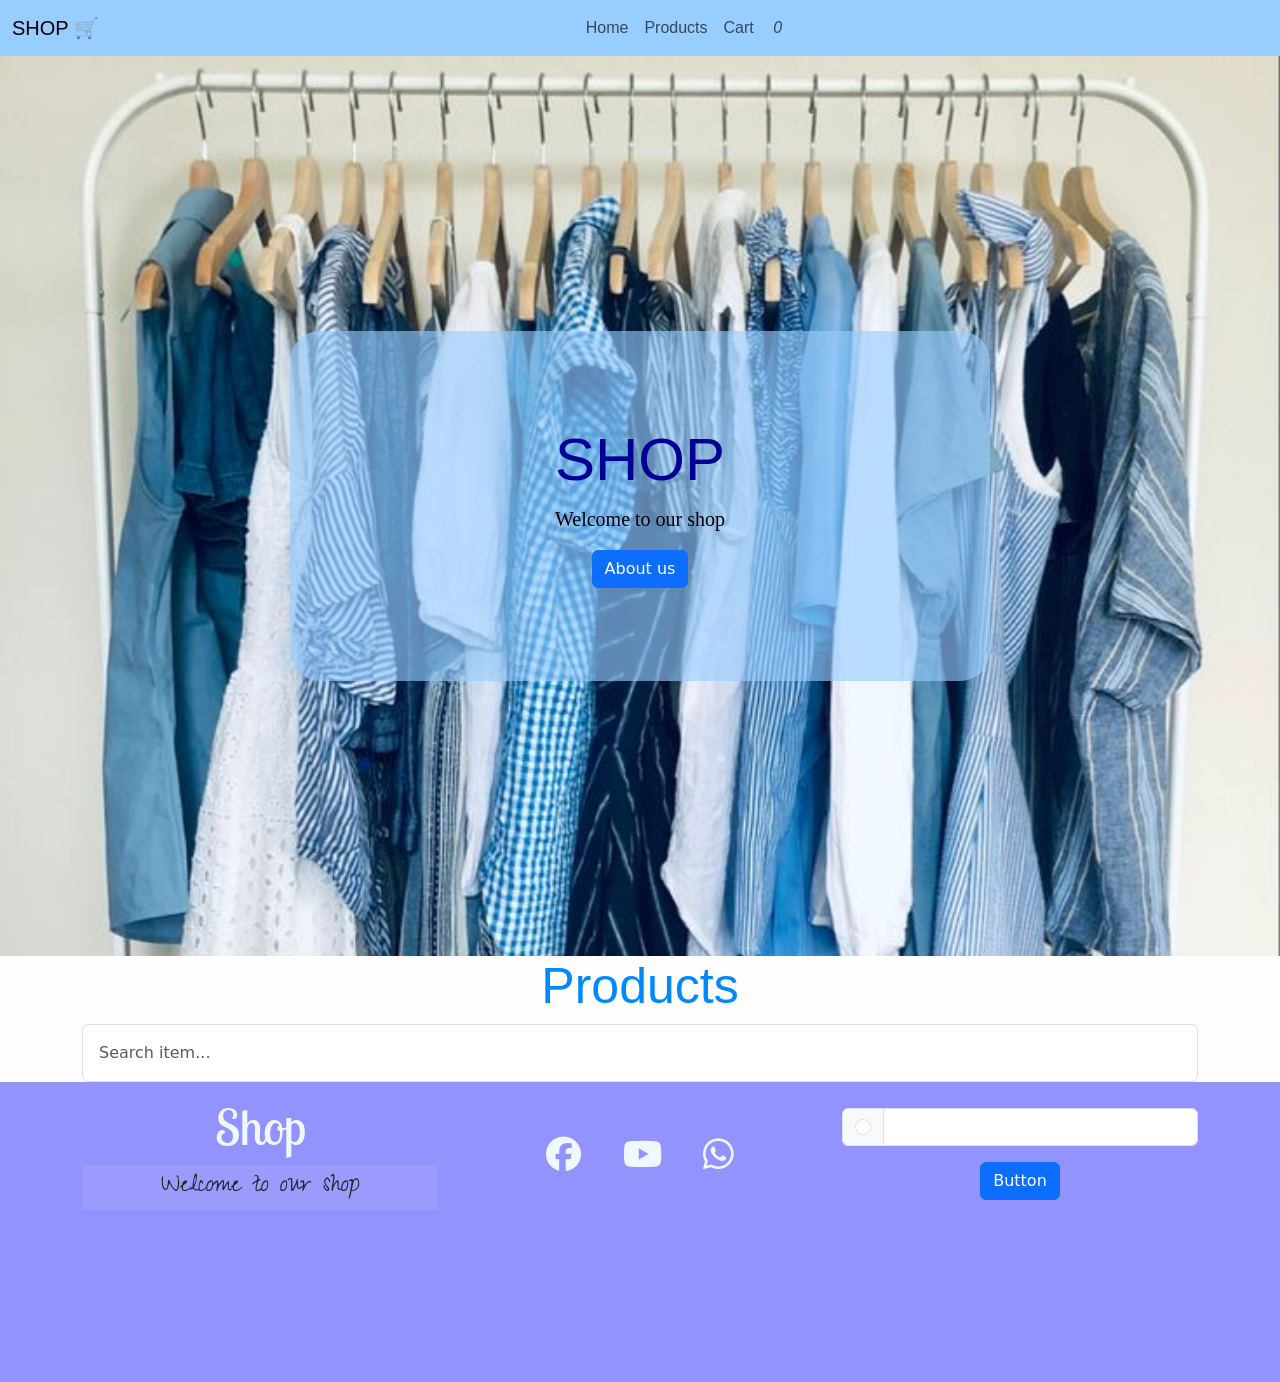
<file: index.html>
<!DOCTYPE html>
<html lang="en">
<head>
    <meta charset="UTF-8">
    <meta name="viewport" content="width=device-width, initial-scale=1.0">
    <title>Shop</title>
    <link rel="preconnect" href="https://fonts.googleapis.com">
<link rel="preconnect" href="https://fonts.gstatic.com" crossorigin>
<link href="https://fonts.googleapis.com/css2?family=Lobster+Two:ital,wght@0,400;0,700;1,400;1,700&display=swap" rel="stylesheet">
<link rel="preconnect" href="https://fonts.googleapis.com">
<link rel="preconnect" href="https://fonts.gstatic.com" crossorigin>
<link href="https://fonts.googleapis.com/css2?family=Zeyada&display=swap" rel="stylesheet">    
<link href="https://cdn.jsdelivr.net/npm/bootstrap@5.3.3/dist/css/bootstrap.min.css" rel="stylesheet">
    <link rel="stylesheet" href="https://cdnjs.cloudflare.com/ajax/libs/font-awesome/6.4.0/css/all.min.css">
    <link rel="stylesheet" href="./style.css">
</head>
<body>
    <nav class="navbar navbar-expand-lg">
        <div class="container-fluid">
            <a class="navbar-brand" href="#">SHOP 🛒</a>
            <button class="navbar-toggler" type="button" data-bs-toggle="collapse" data-bs-target="#navbar">
                <span class="navbar-toggler-icon"></span>
            </button>
            <div class="collapse navbar-collapse" id="navbar">
                <ul class="navbar-nav m-auto">
                    <li class="nav-item">
                        <a class="nav-link" href="#">Home</a>
                    </li>
                    <li class="nav-item">
                        <a class="nav-link" href="#">Products</a>
                    </li>
                    <li class="nav-item">
                        <a class="nav-link" href="./login.html">Cart <i class="cartCounter">0</i></a>
                    </li>
                </ul>
            </div>
        </div>
    </nav>
    <div class="hero">
        <div class="title">
            <h1>SHOP</h1>
            <p>Welcome to our shop</p>
            <button type="button" class="btn btn-primary">About us</button>
            
        </div>
    </div>
    <section class="container text-center">
        <h1>Products</h1>
        <div class="input-group mb-3">
            <input id="search" type="text"  class="form-control p-3" placeholder="Search item...">
        </div>
        <div id="products" class="row g-3"></div>
    </section>
    <div class="footer">
        <div class="container text-center">
            <div class="shop row justify-content-md-center">
                <div class="col-sm-12 col-md-5 col-lg-4">
                    <h3 class="logo">Shop</h3>
                    <p class="p-font">Welcome to our shop</p>
                </div>
                <div class="icons col-sm-12 col-md-5 col-lg-4">
                    <i class="fa-brands fa-facebook"></i>
                    <i class="fa-brands fa-youtube"></i>
                    <i class="fa-brands fa-whatsapp"></i>
                </div>
                <div class="col-sm-12 col-md-5 col-lg-4">
                    <div class="input-group">
                        <div class="input-group-text">
                            <input class="form-check-input mt-0" type="radio" value="" aria-label="Radio button for following text input">
                        </div>    
                        <input type="text" class="form-control" aria-label="Text input with radio button">
                    </div>
                    <button class="btn btn-primary mt-3" type="submit">Button</button>
                </div>
            </div>
        </div>
    </div>
    <script src="https://cdn.jsdelivr.net/npm/bootstrap@5.3.3/dist/js/bootstrap.bundle.min.js"></script>
    <script src="./script.js"></script>
</body>
</html>
</file>
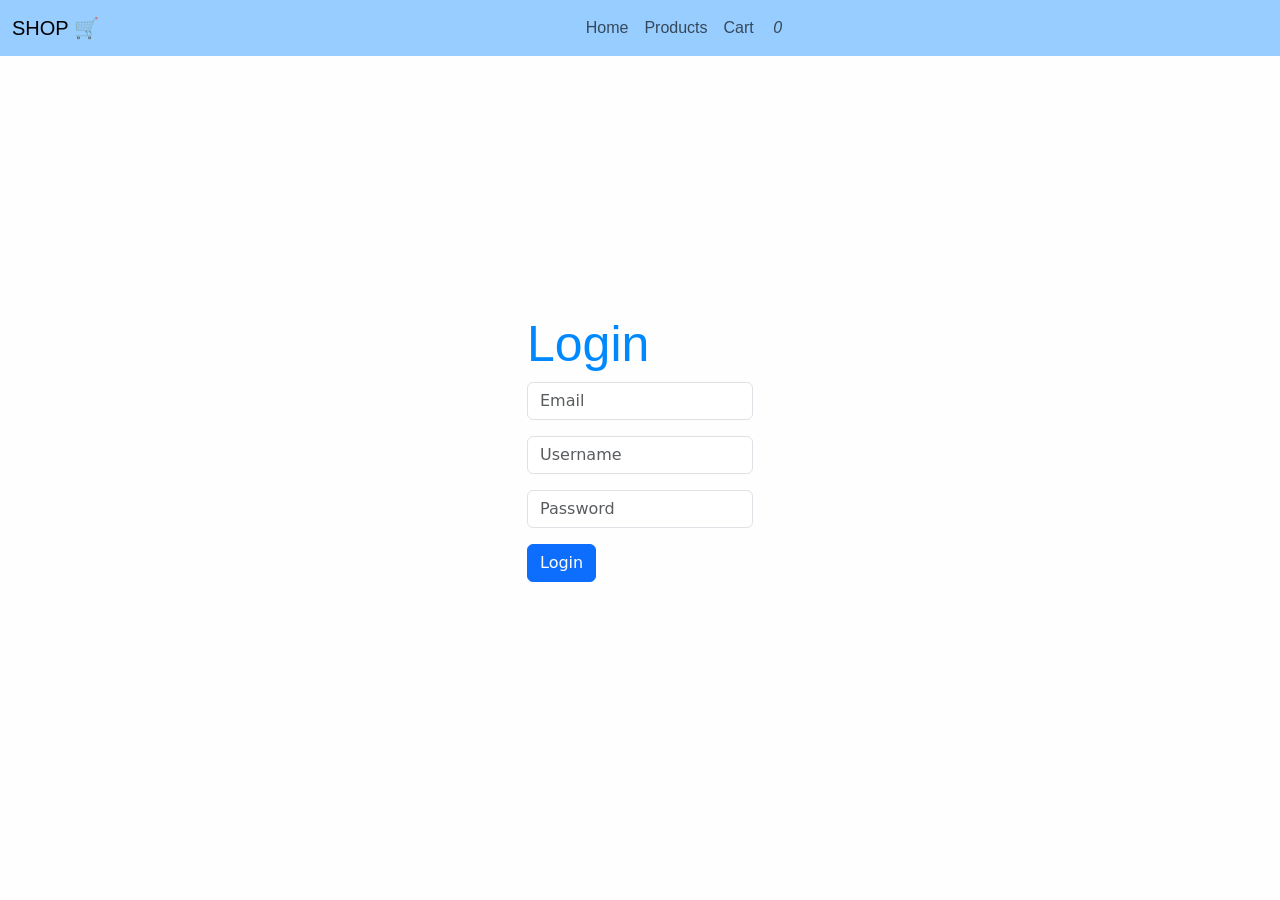
<file: login.html>
<!DOCTYPE html>
<html lang="en">
<head>
    <meta charset="UTF-8">
    <meta name="viewport" content="width=device-width, initial-scale=1.0">
    <title>Login</title>
    <link href="https://cdn.jsdelivr.net/npm/bootstrap@5.3.3/dist/css/bootstrap.min.css" rel="stylesheet">
    <link rel="stylesheet" href="./style.css">
</head>
<body>
        <nav class="navbar navbar-expand-lg">
        <div class="container-fluid">
            <a class="navbar-brand" href="#">SHOP 🛒</a>
            <button class="navbar-toggler" type="button" data-bs-toggle="collapse" data-bs-target="#navbar">
                <span class="navbar-toggler-icon"></span>
            </button>
            <div class="collapse navbar-collapse" id="navbar">
                <ul class="navbar-nav m-auto">
                    <li class="nav-item">
                        <a class="nav-link" href="./index.html">Home</a>
                    </li>
                    <li class="nav-item">
                        <a class="nav-link" href="#">Products</a>
                    </li>
                    <li class="nav-item">
                        <a class="nav-link" href="./login.html">Cart <i class="cartCounter">0</i></a>
                    </li>
                </ul>
            </div>
        </div>
    </nav>
    <div class="container boxform">
        <form id="loginForm">
            <h1>Login</h1>
            <input type="email"id="email"class="form-control mb-3"placeholder="Email">
            <input type="text"id="username"class="form-control mb-3"placeholder="Username">
            <input type="password"id="password"class="form-control mb-3"placeholder="Password">
            <button type="submit" class="btn btn-primary">Login</button>
            <p class="message" id="message"></p>
        </form>
    </div>
    <script src="./login.js"></script>
    <script src="https://cdn.jsdelivr.net/npm/bootstrap@5.3.3/dist/js/bootstrap.bundle.min.js"></script>
</body>
</html>
</file>
<file: style.css>
*{
    margin: 0;
    padding: 0;
    box-sizing: border-box;
}
body{
    background-color: rgb(254, 254, 254);
}
.navbar{
    background-color:rgb(152, 205, 255);
    font-family: 'Franklin Gothic Medium', 'Arial Narrow', Arial, sans-serif;
}

.hero{
    background-image: url(./Indigo\ River\ Collection.jpg);
    height: 100vh;
    width: 100%;
    background-repeat: no-repeat;
    background-size: cover;
    display: flex;
    justify-content: center;
    align-items: center;
}
.title{
    width: 700px;
    height: 350px;
    background-color:rgba(152, 205, 255, 0.619);
    border-radius: 30px;
    display: flex;
    flex-direction: column;
    justify-content: center;
    align-items: center;
}
.title h1{
    font-family: 'Franklin Gothic Medium', 'Arial Narrow', Arial, sans-serif;
    color: rgb(0, 0, 147);
    font-size: 60px;
}
.title p{
    font-family: Cambria, Cochin, Georgia, Times, 'Times New Roman', serif;
    color: rgb(0, 0, 0);
    font-size: 20px;
}
/* .container{
    margin-top: 50px;
    justify-content: space-between;

} */
.container h1{
    color: rgb(0, 136, 255);
    font-family: 'Franklin Gothic Medium', 'Arial Narrow', Arial, sans-serif;
    font-size: 50px;
}
.card {
    height: 100%;
    padding: 10px;
    border-radius: 10px;
}
.card-img-top {
    height: 200px;
    object-fit: contain;
}
.card-body {
    text-align: center;
}
.card-title {
    font-size: 16px;
}
.card-text {
    font-size: 15px;
}
.product{
    display: flex;
    justify-content: space-between;
    align-items: center;
    margin-top: 15px;
}
.image{
    width: 40%;
    margin-right: 30px;
}

.image img{
    width: 90%;
    height: 400px;
}

.cartContainer {
    display: flex;
    justify-content:center;
    align-items: center;
    margin-top: 25px;
    flex-wrap: wrap;
}

.cartContainer .product {
    width: 30%;
    margin-top: 25px;
}

.boxform{
    width: 800px;
    height: 800px;
    display: flex;
    justify-content: center;
    align-items: center;
}

.message{
    color: red;
}

.footer{
    background-color: rgb(147, 147, 255);
    height: 300px;
    width: 100%;
    position: relative;
    top: 100%;
}

.logo{
    font-size: 50px;
    margin-top: 15px;
    color: aliceblue !important;
    font-family: "Lobster Two", sans-serif;
    transition: all 1s;
}

.p-font{
    background-color: rgba(175, 175, 246, 0.281);
    font-size: 30px;
    font-family: "Zeyada", cursive;
}
.logo:hover{
    text-shadow: 20px 20px 2px rgba(0, 0, 0, 0.464);
}
.shop{
    display: flex;
    justify-content: center;
    align-items: center;
}
.icons{
    font-size: 35px;
    color: aliceblue !important;
}
i{
    margin: 15px;
}
</file>
